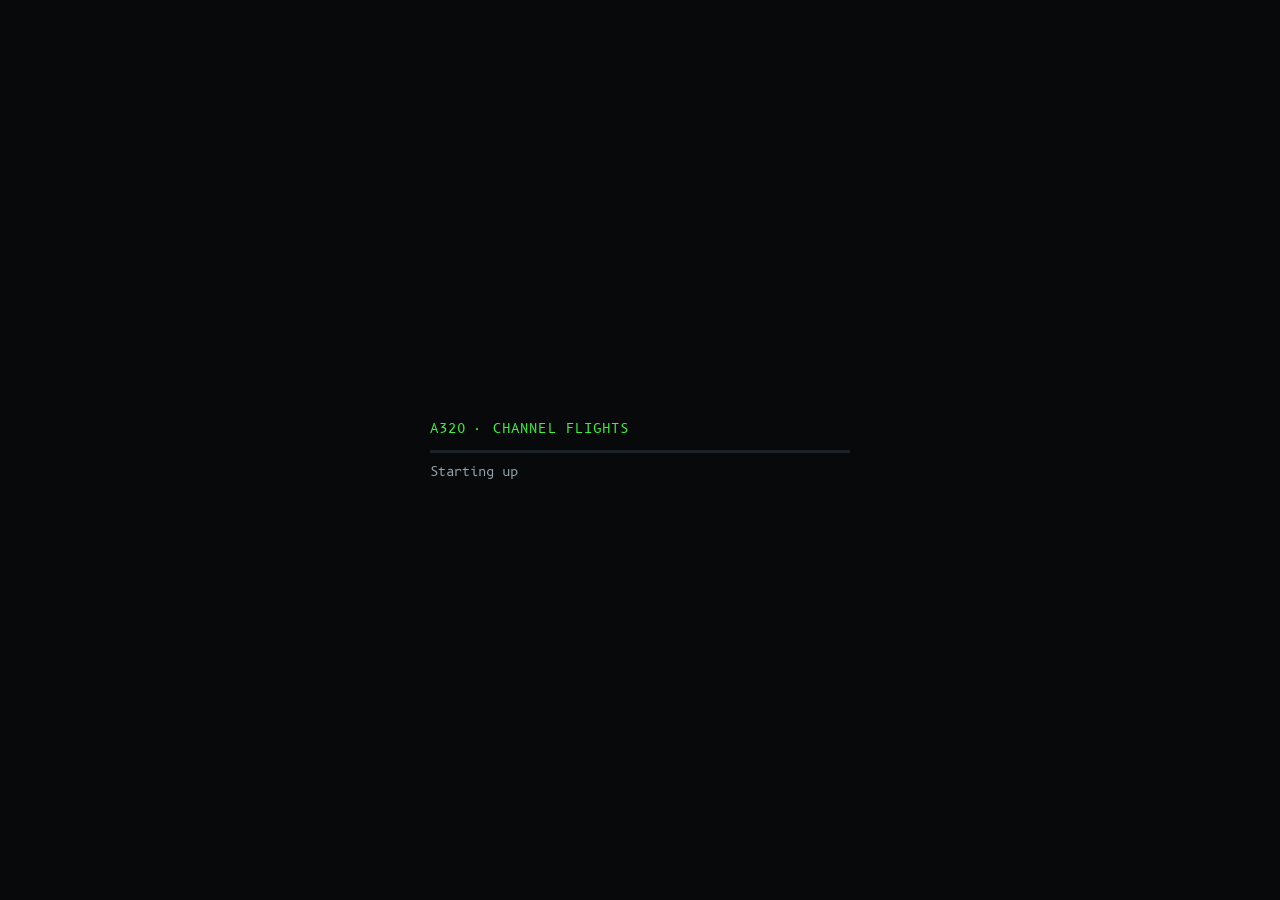
<file: src/shell.html>
<!doctype html>
<html lang="en">
<head>
<meta charset="utf-8">
<meta name="viewport" content="width=device-width, initial-scale=1">
<title>A320 Channel flights</title>
<link rel="preconnect" href="https://fonts.googleapis.com">
<link rel="stylesheet" href="https://fonts.googleapis.com/css2?family=B612:ital,wght@0,400;0,700;1,400&family=B612+Mono:wght@400;700&display=swap">
<style>
/* Layout: full-bleed WebGL flight deck with avionics-style overlay panels (single dark look, like a flight deck at work) */
:root {
  --bg: #07090b; --panel: rgba(14, 19, 23, 0.86); --panel-solid: #11171c; --line: rgba(160, 190, 205, 0.18);
  --fg: #e6edf1; --dim: #93a4ae; --cyan: #2fd6ff; --green: #3df23d; --amber: #ffa21a; --red: #ff4a3d; --hl: #ffd600;
  --ui: "B612", "Segoe UI", system-ui, sans-serif; --mono: "B612 Mono", ui-monospace, Menlo, Consolas, monospace;
  color-scheme: dark;
}
[hidden] { display: none !important; }
.sr-only { position: absolute; width: 1px; height: 1px; padding: 0; margin: -1px; overflow: hidden; clip: rect(0,0,0,0); white-space: nowrap; border: 0; }
html, body { height: 100%; margin: 0; }
body { background: var(--bg); color: var(--fg); font-family: var(--ui); overflow: hidden; -webkit-font-smoothing: antialiased; }
#gl { position: fixed; inset: 0; width: 100%; height: 100%; display: block; cursor: grab; touch-action: none; }
button { font-family: var(--ui); }
:focus-visible { outline: 2px solid var(--cyan); outline-offset: 2px; }
.btn { appearance: none; border: 1px solid var(--line); background: rgba(255,255,255,0.04); color: var(--fg); padding: 7px 12px; border-radius: 3px; font-size: 13px; cursor: pointer; letter-spacing: .02em; }
.btn:hover { border-color: var(--cyan); color: #fff; }
.btn.primary { background: var(--cyan); color: #04141a; border-color: var(--cyan); font-weight: 700; }
.btn.primary:hover { background: #7ce6ff; }

/* loading */
#loading { position: fixed; inset: 0; display: grid; place-items: center; background: var(--bg); z-index: 50; padding-left: max(16px, env(safe-area-inset-left, 0px)); padding-right: max(16px, env(safe-area-inset-right, 0px)); }
#loading .box { width: min(420px, 100%); }
#loading .t { font-family: var(--mono); color: var(--green); font-size: 13px; letter-spacing: .08em; text-transform: uppercase; }
#loading .bar { height: 3px; background: #1a2329; margin-top: 12px; }
#loadbar { height: 100%; width: 0; background: var(--cyan); transition: width .3s; }
#loadmsg { font-family: var(--mono); color: var(--dim); font-size: 13px; margin-top: 10px; }

/* start menu */
#menu { position: fixed; inset: 0; z-index: 40; display: grid; place-items: center; background: radial-gradient(ellipse at 30% 20%, rgba(10,30,45,.55), rgba(3,6,8,.92)); padding-left: max(16px, env(safe-area-inset-left, 0px)); padding-right: max(16px, env(safe-area-inset-right, 0px)); padding-block: 24px; overflow-y: auto; }
#menu .card { box-sizing: border-box; width: min(760px, 100%); background: var(--panel-solid); border: 1px solid var(--line); padding: 28px; }
#menu .flight { font-family: var(--mono); color: var(--green); font-size: 13px; letter-spacing: .1em; }
#menu h1 { font-size: clamp(26px, 4vw, 40px); line-height: 1.08; margin: 6px 0 4px; font-weight: 700; text-wrap: balance; }
#menu h1 .arrow { color: var(--cyan); }
#menu .sub { color: var(--dim); max-width: 62ch; line-height: 1.5; font-size: 14px; margin: 0 0 20px; }
.route-choice { display: grid; gap: 6px; margin: 16px 0; color: var(--dim); font-size: 13px; }
.route-choice select { width: 100%; padding: 10px; color: var(--fg); background: #0b1013; border: 1px solid #788f9b; font: 14px var(--ui); }
.route { display: flex; flex-wrap: wrap; gap: 6px 4px; font-family: var(--mono); font-size: 12px; color: var(--dim); margin-bottom: 22px; }
.route span { padding: 2px 6px; border: 1px solid var(--line); }
.route span.ap { color: var(--fg); border-color: var(--cyan); }
.briefing-teaser { display: flex; align-items: center; justify-content: space-between; gap: 12px; padding: 11px 0; margin: -8px 0 18px; border-top: 1px solid var(--line); border-bottom: 1px solid var(--line); }
.briefing-teaser p { margin: 0; color: var(--dim); font-size: 13px; line-height: 1.4; }
.briefing-teaser b { color: var(--fg); }
.briefing-teaser .btn { flex: none; }
.briefing-grid { display: grid; grid-template-columns: repeat(3, minmax(0, 1fr)); gap: 18px; margin: 16px 0; }
.briefing-grid h3 { color: var(--cyan); font: 12px var(--mono); letter-spacing: .04em; margin: 0 0 9px; }
.briefing-grid dl { margin: 0; }
.briefing-grid div { display: flex; justify-content: space-between; gap: 12px; border-top: 1px solid var(--line); padding: 7px 0; font-size: 13px; }
.briefing-grid dt { color: var(--dim); } .briefing-grid dd { margin: 0; text-align: right; font-family: var(--mono); color: var(--fg); }
.briefing-route { font: 12px/1.6 var(--mono); color: var(--fg); overflow-wrap: anywhere; }
@media (max-width: 650px) { .briefing-teaser { align-items: flex-start; flex-direction: column; } .briefing-grid { grid-template-columns: 1fr; gap: 4px; } }
.scns { display: grid; grid-template-columns: repeat(auto-fit, minmax(160px, 1fr)); gap: 10px; }
.scn { text-align: left; background: rgba(255,255,255,.03); border: 1px solid var(--line); padding: 14px; color: var(--fg); cursor: pointer; border-radius: 2px; display: grid; gap: 4px; }
.scn:hover { border-color: var(--cyan); background: rgba(47,214,255,.06); }
.scn b { font-size: 15px; } .scn small { color: var(--dim); font-size: 12px; line-height: 1.4; }
.scn .tag { font-family: var(--mono); font-size: 11px; color: var(--cyan); letter-spacing: .08em; }
.scn.main { border-color: rgba(47,214,255,.5); grid-column: 1 / -1; }
#menu .note { margin-top: 16px; color: var(--dim); font-size: 12px; line-height: 1.5; }

/* top bar */
#top { position: fixed; top: calc(10px + env(safe-area-inset-top, 0px)); right: max(12px, env(safe-area-inset-right, 0px)); display: flex; gap: 6px; z-index: 20; flex-wrap: wrap; justify-content: flex-end; }
#top .btn { background: var(--panel); backdrop-filter: blur(6px); }
#hudTc { font-family: var(--mono); color: var(--amber); align-self: center; font-size: 14px; }
#hudPause { font-family: var(--mono); color: var(--amber); align-self: center; font-size: 14px; }
#looks { position: fixed; left: max(12px, env(safe-area-inset-left, 0px)); top: calc(10px + env(safe-area-inset-top, 0px)); display: flex; gap: 4px; z-index: 20; flex-wrap: wrap; }
#looks .btn { background: var(--panel); font-size: 12px; padding: 5px 9px; }

/* captain panel */
#captain { position: fixed; left: max(12px, env(safe-area-inset-left, 0px)); top: calc(52px + env(safe-area-inset-top, 0px)); width: min(340px, calc(100vw - 24px)); box-sizing: border-box; background: var(--panel); backdrop-filter: blur(8px); border: 1px solid var(--line); z-index: 20; }
#captain.dock-right { left: auto; right: max(12px, env(safe-area-inset-right, 0px)); }
@media (min-width: 601px) and (max-width: 1100px) { #looks { top: calc(52px + env(safe-area-inset-top, 0px)); } #captain { top: calc(92px + env(safe-area-inset-top, 0px)); } }
#captain .head { display: flex; align-items: center; gap: 8px; padding: 7px 10px; border-bottom: 1px solid var(--line); }
#captain .who { flex: 1; min-width: 0; font-size: 12px; color: var(--dim); line-height: 1.25; } #captain .who b { color: var(--fg); font-size: 13px; display: block; }
#tCompactTitle, #tCompactAction { display: none; }
#captain.min .who b, #captain.min .who .role { display: none; }
#captain.min #tCompactTitle { display: block; color: var(--cyan); font: 11px var(--mono); text-transform: uppercase; }
#captain.min #tCompactAction { display: -webkit-box; -webkit-box-orient: vertical; -webkit-line-clamp: 2; overflow: hidden; max-height: 2.6em; color: var(--fg); font-size: 12px; line-height: 1.3; margin-top: 3px; }
#captain .ph { display: flex; justify-content: space-between; gap: 8px; font-family: var(--mono); font-size: 10px; color: var(--cyan); letter-spacing: .04em; text-transform: uppercase; }
#captain .ph span:first-child { color: var(--dim); }
#captain .head-actions { display: flex; gap: 4px; flex: none; }
#captain .head-actions button { background: none; border: 1px solid var(--line); color: var(--fg); cursor: pointer; font: 11px var(--ui); padding: 7px; min-height: 36px; }
#captain .head-actions button:hover { border-color: var(--cyan); }
#captain .prog { height: 2px; background: #1a2329; } #tProg { height: 100%; background: var(--cyan); width: 100%; transform: scaleX(0); transform-origin: left; transition: transform .4s; }
#captain .body { padding: 10px 12px 12px; display: grid; gap: 8px; max-height: min(46vh, 410px); overflow-y: auto; }
#tTitle { font-size: 16px; line-height: 1.25; font-weight: 700; margin: 0; }
#tAction { margin: 0; font-size: 13px; line-height: 1.4; color: var(--fg); }
#tItems { list-style: none; margin: 0; padding: 0; display: grid; gap: 4px; font-family: var(--mono); font-size: 12px; max-height: 18vh; overflow-y: auto; }
#tItems li { color: var(--cyan); padding-left: 18px; position: relative; }
#tItems li::before { content: ""; position: absolute; left: 2px; top: 4px; width: 9px; height: 9px; border: 1.5px solid var(--cyan); }
#tItems li.ok { color: var(--green); } #tItems li.ok::before { border-color: var(--green); background: var(--green); }
#captain .acts { display: flex; flex-wrap: wrap; gap: 6px; align-items: center; }
#captain .acts .btn { min-height: 36px; font-size: 12px; }
#captain .step-nav { border-top: 1px solid var(--line); padding-top: 8px; }
#tDetails { border-top: 1px solid var(--line); padding-top: 7px; font-size: 13px; }
#tDetails summary { color: var(--cyan); cursor: pointer; width: fit-content; }
#tText { margin: 10px 0; font-size: 13px; line-height: 1.55; color: #d3dde3; }
#captain.min .body { display: none; }

/* radio */
#radio { position: fixed; top: calc(54px + env(safe-area-inset-top, 0px)); right: max(12px, env(safe-area-inset-right, 0px)); width: min(380px, calc(100vw - 24px)); box-sizing: border-box; background: rgba(6, 12, 9, .9); border: 1px solid rgba(61,242,61,.35); padding: 8px 11px; z-index: 19; pointer-events: none; }
.captain-right #radio { left: max(12px, env(safe-area-inset-left, 0px)); right: auto; }
@media (min-width: 601px) and (max-width: 1100px) { #radio { top: calc(90px + env(safe-area-inset-top, 0px)); width: min(360px, calc(100vw - 380px)); } }
#radio .who { display: block; font-family: var(--mono); color: var(--green); font-size: 10px; letter-spacing: .06em; text-transform: uppercase; margin-bottom: 3px; }
#radio .msg { display: block; font-family: var(--mono); font-size: 12px; line-height: 1.32; }
#radio.flash { animation: rf .5s; } @keyframes rf { from { border-color: var(--green); } }

#tip { position: fixed; z-index: 30; pointer-events: none; background: rgba(4,8,10,.94); border: 1px solid var(--line); color: var(--fg); font-size: 12.5px; padding: 6px 9px; width: max-content; max-width: min(320px, calc(100vw - 16px)); line-height: 1.4; }
#controlDrawer { position: fixed; z-index: 32; top: calc(52px + env(safe-area-inset-top, 0px)); left: max(12px, env(safe-area-inset-left, 0px)); width: min(370px, calc(100vw - 24px)); max-height: calc(100vh - 70px); overflow-y: auto; background: #111a20; border: 1px solid #667a84; padding: 16px; box-sizing: border-box; }
#controlDrawer h2 { font-size: 17px; margin: 0; }
#controlDrawer .drawerHead { display: flex; align-items: center; justify-content: space-between; gap: 12px; }
#controlDrawer p { color: var(--dim); font-size: 13px; line-height: 1.45; margin: 10px 0; }
#controlSearch { box-sizing: border-box; width: 100%; padding: 10px; background: #071014; color: var(--fg); border: 1px solid #788f9b; font: 14px var(--ui); }
#controlList { display: grid; gap: 4px; max-height: 170px; overflow-y: auto; margin: 8px 0 12px; }
#controlList button { text-align: left; white-space: normal; }
#controlList button[aria-current="true"] { border-color: var(--cyan); color: var(--cyan); }
#controlName { font-size: 15px; font-weight: 700; margin: 0 0 6px; }
#controlState { min-height: 2.8em; }
#controlActions { display: flex; flex-wrap: wrap; gap: 6px; }
#controlActions .btn { min-height: 38px; }
#controlActions .btn:disabled { opacity: .4; cursor: default; }
#toast { position: fixed; bottom: calc(18px + env(safe-area-inset-bottom, 0px)); right: max(16px, env(safe-area-inset-right, 0px)); background: rgba(4,8,10,.92); border-left: 3px solid var(--amber); padding: 8px 14px; font-family: var(--mono); font-size: 13px; z-index: 25; max-width: calc(100vw - 32px); }
#xhud { position: fixed; bottom: calc(14px + env(safe-area-inset-bottom, 0px)); left: 50%; transform: translateX(-50%); display: flex; gap: 16px; font-family: var(--mono); font-size: 13px; color: var(--dim); background: rgba(4,8,10,.75); padding: 6px 14px; z-index: 18; flex-wrap: wrap; justify-content: center; max-width: calc(100vw - 32px); }
#xhud b { color: var(--green); font-weight: 400; }

/* help & debrief */
.modal { position: fixed; inset: 0; z-index: 45; background: rgba(0,0,0,.6); display: grid; place-items: center; padding-left: max(16px, env(safe-area-inset-left, 0px)); padding-right: max(16px, env(safe-area-inset-right, 0px)); padding-block: 20px; overflow-y: auto; }
.modal .card { box-sizing: border-box; background: var(--panel-solid); border: 1px solid var(--line); padding: 22px; width: min(720px, 100%); }
.modal h2 { margin: 0 0 12px; font-size: 20px; }
.keys { display: grid; grid-template-columns: repeat(auto-fit, minmax(260px, 1fr)); gap: 4px 24px; font-size: 13px; }
.keys div { display: grid; grid-template-columns: minmax(0, 1fr) minmax(0, 1.3fr); gap: 12px; padding: 4px 0; border-bottom: 1px solid rgba(255,255,255,.05); }
.keys kbd { font-family: var(--mono); color: var(--cyan); font-size: 12px; white-space: normal; overflow-wrap: anywhere; text-align: right; }
.keys h3 { grid-column: 1 / -1; font-size: 11px; color: var(--green); font-family: var(--mono); letter-spacing: .1em; margin: 12px 0 2px; text-transform: uppercase; }
#debrief table { width: 100%; border-collapse: collapse; font-size: 14px; font-variant-numeric: tabular-nums; }
#debrief th { text-align: left; font-weight: 400; color: var(--dim); padding: 7px 0; border-bottom: 1px solid var(--line); }
#debrief td { text-align: right; font-family: var(--mono); padding: 7px 0; border-bottom: 1px solid var(--line); }
#debrief td.good { color: var(--green); } #debrief td.ok { color: var(--fg); } #debrief td.bad { color: var(--amber); }
.row { display: flex; gap: 8px; justify-content: flex-end; margin-top: 16px; flex-wrap: wrap; }
.vnote { color: var(--dim); font-size: 13px; line-height: 1.5; margin: 0 0 14px; max-width: 70ch; } .vnote b { color: var(--fg); font-weight: 700; }
.vrow { display: grid; grid-template-columns: 150px minmax(0, 1fr) auto; gap: 10px; align-items: center; padding: 7px 0; border-bottom: 1px solid var(--line); }
.vrow label { color: var(--dim); font-size: 13px; }
.vrow select, .vrow input[type=range] { width: 100%; min-width: 0; background: #0b1013; color: var(--fg); border: 1px solid var(--line); padding: 6px; font-family: var(--ui); font-size: 13px; }
#vRateV { font-family: var(--mono); font-size: 13px; color: var(--cyan); min-width: 3em; }
.graphics-choice { display: grid; gap: 8px; font-size: 13px; }
.graphics-choice label { color: var(--dim); }
.graphics-choice select { width: 100%; box-sizing: border-box; background: #0b1013; color: var(--fg); border: 1px solid #788f9b; padding: 10px; font: 14px var(--ui); }
#graphicsDescription { color: var(--fg); min-height: 2.7em; }
#graphicsStats { color: var(--cyan); font: 12px/1.6 var(--mono); overflow-wrap: anywhere; border-top: 1px solid var(--line); padding-top: 12px; }
@media (max-width: 600px) { .vrow { grid-template-columns: 1fr; } }
@media (max-width: 600px) { #top { max-width: calc(100vw - 24px); } #looks { top: calc(100px + env(safe-area-inset-top, 0px)); right: 12px; overflow-x: auto; flex-wrap: nowrap; } #looks .btn { white-space: nowrap; } #captain, #captain.dock-right { width: min(340px, calc(100vw - 24px)); top: auto; bottom: calc(12px + env(safe-area-inset-bottom, 0px)); left: 12px; right: auto; } #captain .body { max-height: min(44vh, 380px); } #tDock { display: none; } #radio, .captain-right #radio { top: calc(142px + env(safe-area-inset-top, 0px)); left: 16px; right: auto; width: calc(100vw - 32px); } }
@media (max-width: 600px) { #controlDrawer { top: 48px; max-height: calc(100vh - 60px); } .keys { grid-template-columns: 1fr; } }
@media (prefers-reduced-motion: reduce) { #radio.flash { animation: none; } #loadbar, #tProg { transition: none; } }
</style>
</head>
<body>
<canvas id="gl"></canvas>
<div id="loading"><div class="box"><div class="t">A320 · CHANNEL FLIGHTS</div><div class="bar"><div id="loadbar"></div></div><div id="loadmsg">Starting up</div></div></div>

<div id="menu" role="dialog" aria-modal="true" aria-labelledby="menuHeading" hidden>
  <div class="card">
    <div class="flight" id="menuFlight">ALBION 324 · AIRBUS A320 · G-ALBN</div>
    <label class="route-choice" for="routeSelect">Flight route<select id="routeSelect"><option value="outbound">London Heathrow → Paris Charles de Gaulle</option><option value="return">Paris Charles de Gaulle → London Heathrow</option></select></label>
    <h1 id="menuHeading">London Heathrow <span class="arrow">→</span> Paris Charles de Gaulle</h1>
    <p class="sub" id="menuSub">A full line flight with a training captain beside you. Start the aircraft from cold and dark, run the checks, push back, taxi, take off from 27R, cross the Channel on autopilot and fly the ILS into 26R.</p>
    <div class="route" id="menuRoute"></div>
    <div class="briefing-teaser"><p><b>Flight briefing</b> · runways, climb, cruise, arrival and aircraft setup</p><button class="btn" id="menuBriefing">Review briefing</button></div>
    <div class="row" id="menuResumeRow" hidden><button class="btn" id="menuRetryApproach">Retry approach</button><button class="btn primary" id="btnResume">Resume flight</button></div>
    <div class="scns">
      <button class="scn main" data-scn="cold"><span class="tag">FULL TUTORIAL · ABOUT 60 MIN</span><b>Cold and dark at the stand</b><small>Every check from batteries on to engines off in Paris. The captain explains each switch.</small></button>
      <button class="scn" data-scn="runway"><span class="tag">FROM TAKE-OFF</span><b>Lined up on 27R</b><small>Engines running, checks done, cleared for take-off.</small></button>
      <button class="scn" data-scn="cruise"><span class="tag">FROM CRUISE</span><b>Over the Channel</b><small>FL250 between Dover and Abbeville, autopilot on.</small></button>
      <button class="scn" data-scn="approach"><span class="tag">FROM APPROACH</span><b>17 miles from 26R</b><small>4000 ft east of Charles de Gaulle, ready for the ILS.</small></button>
      <button class="scn" data-scn="free"><span class="tag">NO CAPTAIN</span><b>Free flight</b><small>Lined up on 27R. You're on your own.</small></button>
    </div>
    <p class="note">Best with headphones and a keyboard. Press H for the controls or F2 for a searchable, keyboard-operable cockpit control list. Coastlines and runways use real layouts; countryside detail is illustrative.</p>
    <button class="btn" id="menuGraphics">Graphics settings</button>
  </div>
</div>

<div id="looks">
  <button class="btn look" data-look="0,-10">Forward</button>
  <button class="btn look" data-view="full-panel">Full panel</button>
  <button class="btn look" data-view="instruments">Instruments</button>
  <button class="btn look" data-view="pedestal">Pedestal</button>
  <button class="btn look" data-view="overhead">Overhead</button>
  <button class="btn look" data-look="70,-5">Left window</button>
</div>
<div id="top"><span id="hudTc"></span><span id="hudPause" hidden>PAUSED</span><button class="btn" id="btnView">View (C)</button><button class="btn" id="btnCockpit">Cockpit controls (F2)</button><button class="btn" id="btnBriefing">Briefing</button><button class="btn" id="btnGraphics">Graphics</button><button class="btn" id="btnSound">Voices</button><button class="btn" id="btnHelp">Controls (H)</button><button class="btn" id="btnMenu">Menu</button></div>

<aside id="controlDrawer" aria-labelledby="controlHeading" hidden>
  <div class="drawerHead"><h2 id="controlHeading">Cockpit controls</h2><button class="btn" id="controlClose">Close</button></div>
  <p>Search a switch, knob or button. Select it to see its state, focus the camera and operate it with the keyboard.</p>
  <button class="btn" id="controlCurrent">Find captain’s next control</button>
  <label for="controlSearch" class="sr-only">Search cockpit controls</label>
  <input id="controlSearch" type="search" placeholder="Search, e.g. battery or altitude" autocomplete="off">
  <div id="controlList" aria-label="Matching cockpit controls"></div>
  <div id="controlName" aria-live="polite">Select a control</div>
  <p id="controlState" aria-live="polite"></p>
  <div id="controlActions"><button class="btn primary" data-control-action="press">Press / toggle</button><button class="btn" data-control-action="pull">Pull / alternate</button><button class="btn" data-control-action="decrease">Decrease</button><button class="btn" data-control-action="increase">Increase</button></div>
</aside>

<div id="captain" hidden>
  <div class="head"><div class="who"><b>Capt. Hughes</b><span class="role">Training captain</span><span id="tCompactTitle"></span><span id="tCompactAction"></span></div><div class="head-actions"><button id="tDock" type="button">Dock right</button><button id="tMin" type="button" aria-expanded="true">Collapse</button></div></div>
  <div class="prog"><div id="tProg"></div></div>
  <div class="body">
    <div class="ph"><span id="tPhase"></span><span id="tStep"></span></div>
    <h2 id="tTitle"></h2>
    <p id="tAction"></p>
    <ul id="tItems" aria-label="Step checklist"></ul>
    <div class="acts">
      <button class="btn primary" id="tContinue">Continue</button>
      <button class="btn primary" id="tShow">Show control</button>
      <button class="btn" id="tDo">Do it for me</button>
    </div>
    <details id="tDetails"><summary>Captain’s explanation</summary><p id="tText"></p><button class="btn" id="tRepeat">Repeat voice</button></details>
    <div class="acts step-nav"><button class="btn" id="tPrev">Previous step</button><button class="btn" id="tNext">Skip step</button></div>
  </div>
</div>
<div id="radio" hidden><span class="who">ATC</span><span class="msg"></span></div>
<div id="tip" hidden></div>
<div id="toast" hidden></div>
<div id="xhud" hidden></div>

<div id="briefing" class="modal" role="dialog" aria-modal="true" aria-labelledby="briefingHeading" hidden>
  <div class="card">
    <h2 id="briefingHeading"></h2>
    <p class="vnote" id="briefingIntro"></p>
    <div class="briefing-grid" id="briefingGrid"></div>
    <p class="briefing-route" id="briefingRoute"></p>
    <p class="vnote">This is the simulator’s planned route and weather. Follow the captain’s live instructions for configuration and clearances.</p>
    <div class="row"><button class="btn primary" id="briefingClose">Close briefing</button></div>
  </div>
</div>

<div id="help" class="modal" role="dialog" aria-modal="true" aria-labelledby="helpHeading" hidden>
  <div class="card">
    <h2 id="helpHeading">Controls</h2>
    <div class="keys">
      <h3>Flying</h3>
      <div>Pitch / roll (sidestick)<kbd>↑ ↓ ← →  (W / S pitch)</kbd></div>
      <div>Full deflection<kbd>hold Shift</kbd></div>
      <div>Rudder<kbd>Z / X</kbd></div>
      <div>Nosewheel tiller (ground)<kbd>, .  or ← → below 30 kt</kbd></div>
      <div>Brakes / parking brake<kbd>B / Shift B</kbd></div>
      <h3>Thrust</h3>
      <div>Thrust up / down<kbd>PgUp PgDn or + −</kbd></div>
      <div>Idle / CL / FLX / TOGA<kbd>I · Shift C · Shift F · Shift T</kbd></div>
      <div>Reverse (on ground)<kbd>R or hold PgDn</kbd></div>
      <h3>Configuration</h3>
      <div>Gear<kbd>G</kbd></div>
      <div>Flaps extend / retract<kbd>F / V</kbd></div>
      <div>Arm ground spoilers<kbd>/</kbd></div>
      <div>Speed brake<kbd>?</kbd></div>
      <div>Engine masters<kbd>Ctrl 1 / Ctrl 2</kbd></div>
      <h3>Automation</h3>
      <div>AP1 / disconnect<kbd>A / Q</kbd></div>
      <div>Autothrust<kbd>Shift R</kbd></div>
      <div>Knobs (FCU, baro, radio)<kbd>scroll · click = push · right-click = pull</kbd></div>
      <div>Rotary selectors<kbd>click / right-click · or scroll</kbd></div>
      <div>Toggle switches<kbd>click upper / lower half</kbd></div>
      <h3>Sim</h3>
      <div>Change view<kbd>C</kbd></div>
      <div>Look around / zoom<kbd>drag · scroll</kbd></div>
      <div>Time acceleration<kbd>T</kbd></div>
      <div>Pause<kbd>P</kbd></div>
      <div>Captain: continue<kbd>Enter</kbd></div>
      <div>Type into the MCDU<kbd>point at it, then use your keyboard</kbd></div>
    </div>
    <div class="row"><button class="btn primary close">Close</button></div>
  </div>
</div>
<div id="voices" class="modal" role="dialog" aria-modal="true" aria-labelledby="voicesHeading" hidden>
  <div class="card">
    <h2 id="voicesHeading">Voices</h2>
    <p class="vnote">These are the voices built into your browser and computer. Look for names with <b>Natural</b>, <b>Premium</b>, <b>Enhanced</b> or <b>Google</b>: they sound far more human. On a Mac you can download better ones in System Settings → Accessibility → Spoken Content → System voice → Manage Voices (try "Daniel (Premium)" or "Jamie (Premium)"), then reload this page.</p>
    <div class="vrow"><label for="vCapt">Captain</label><select id="vCapt"></select><button class="btn" data-test="capt">Test</button></div>
    <div class="vrow"><label for="vAtc">ATC and cabin</label><select id="vAtc"></select><button class="btn" data-test="atc">Test</button></div>
    <div class="vrow"><label for="vGpws">Callouts (GPWS)</label><select id="vGpws"></select><button class="btn" data-test="gpws">Test</button></div>
    <div class="vrow"><label for="vRate">Speaking speed</label><input id="vRate" type="range" min="0.8" max="1.25" step="0.05"><span id="vRateV"></span></div>
    <div class="vrow"><label for="vMute">Voice</label><select id="vMute"><option value="on">On</option><option value="off">Off (text only)</option></select></div>
    <div class="row"><button class="btn primary" id="voicesClose">Done</button></div>
  </div>
</div>
<div id="graphics" class="modal" role="dialog" aria-modal="true" aria-labelledby="graphicsHeading" hidden>
  <div class="card">
    <h2 id="graphicsHeading">Graphics quality</h2>
    <p class="vnote">Changes apply immediately and are saved for your next visit. If the flight feels slow, choose Performance.</p>
    <div class="graphics-choice"><label for="graphicsPreset">Quality preset</label><select id="graphicsPreset"><option value="performance">Performance</option><option value="balanced">Balanced</option><option value="high">High</option></select></div>
    <p id="graphicsDescription"></p>
    <p id="graphicsStats"></p>
    <div class="row"><button class="btn primary" id="graphicsClose">Done</button></div>
  </div>
</div>
<div id="debrief" class="modal" role="dialog" aria-modal="true" aria-labelledby="debriefHeading" hidden>
  <div class="card">
    <h2 id="debriefHeading">Flight debrief · ALB324</h2>
    <table><tbody id="debriefRows"></tbody></table>
    <div class="row"><button class="btn" id="debriefClose">Keep looking around</button><button class="btn" id="debriefMenu">Fly again</button><button class="btn primary" id="debriefRetryApproach">Retry approach</button></div>
  </div>
</div>
</file>
